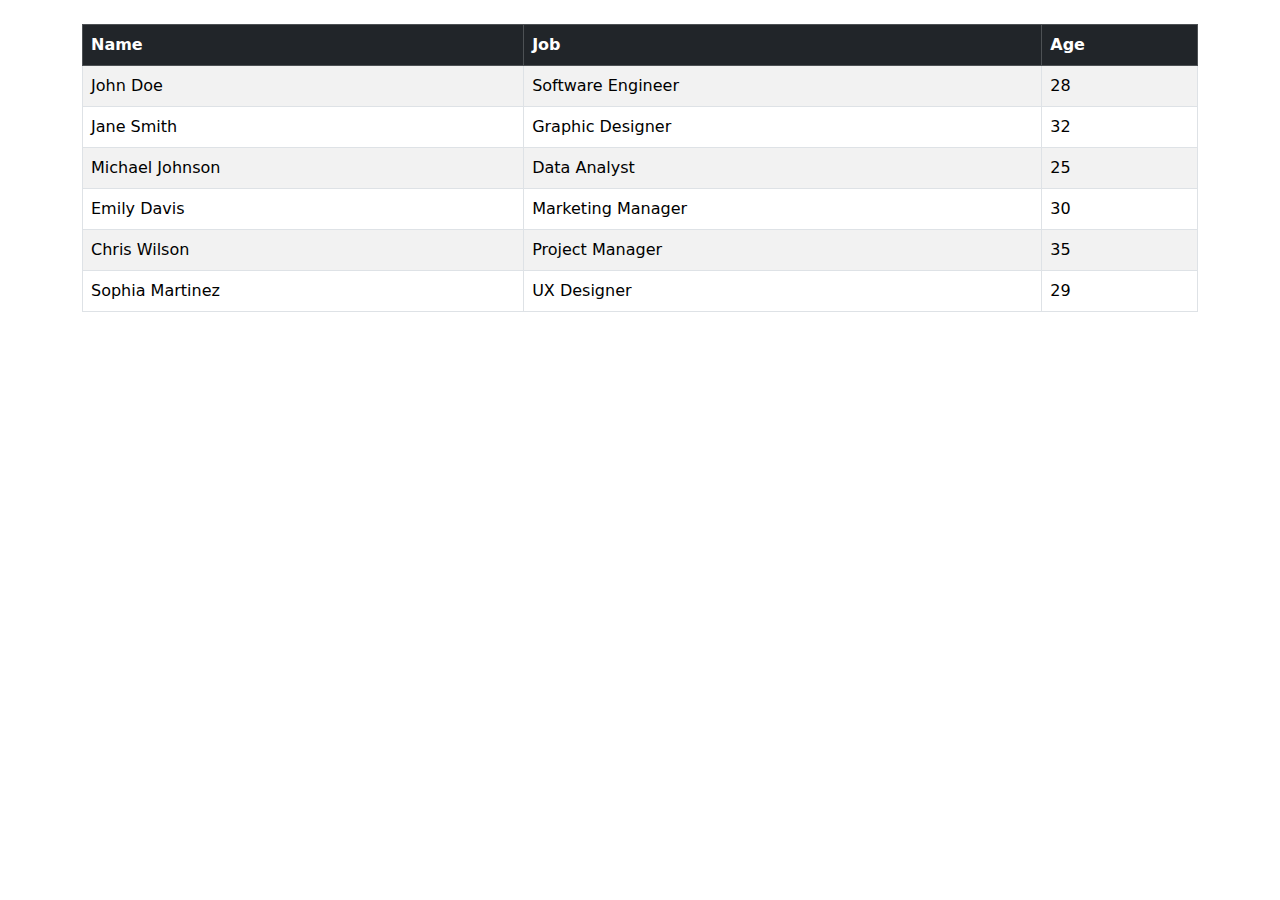
<file: bootstrap-table.html>
<!DOCTYPE html>
<html lang="en">
<head>
    <meta charset="UTF-8">
    <meta name="viewport" content="width=device-width, initial-scale=1">
    <title>People Info</title>
    <link href="https://cdn.jsdelivr.net/npm/bootstrap@5.3.0/dist/css/bootstrap.min.css" rel="stylesheet">
</head>
<body>

<div class="container mt-4">
    <table class="table table-bordered table-striped">
        <thead class="table-dark">
            <tr>
                <th>Name</th>
                <th>Job</th>
                <th>Age</th>
            </tr>
        </thead>
        <tbody>
            <tr>
                <td>John Doe</td>
                <td>Software Engineer</td>
                <td>28</td>
            </tr>
            <tr>
                <td>Jane Smith</td>
                <td>Graphic Designer</td>
                <td>32</td>
            </tr>
            <tr>
                <td>Michael Johnson</td>
                <td>Data Analyst</td>
                <td>25</td>
            </tr>
            <tr>
                <td>Emily Davis</td>
                <td>Marketing Manager</td>
                <td>30</td>
            </tr>
            <tr>
                <td>Chris Wilson</td>
                <td>Project Manager</td>
                <td>35</td>
            </tr>
            <tr>
                <td>Sophia Martinez</td>
                <td>UX Designer</td>
                <td>29</td>
            </tr>
        </tbody>
    </table>
</div>

<script src="https://cdn.jsdelivr.net/npm/bootstrap@5.3.0/dist/js/bootstrap.bundle.min.js"></script>
</body>
</html>
</file>
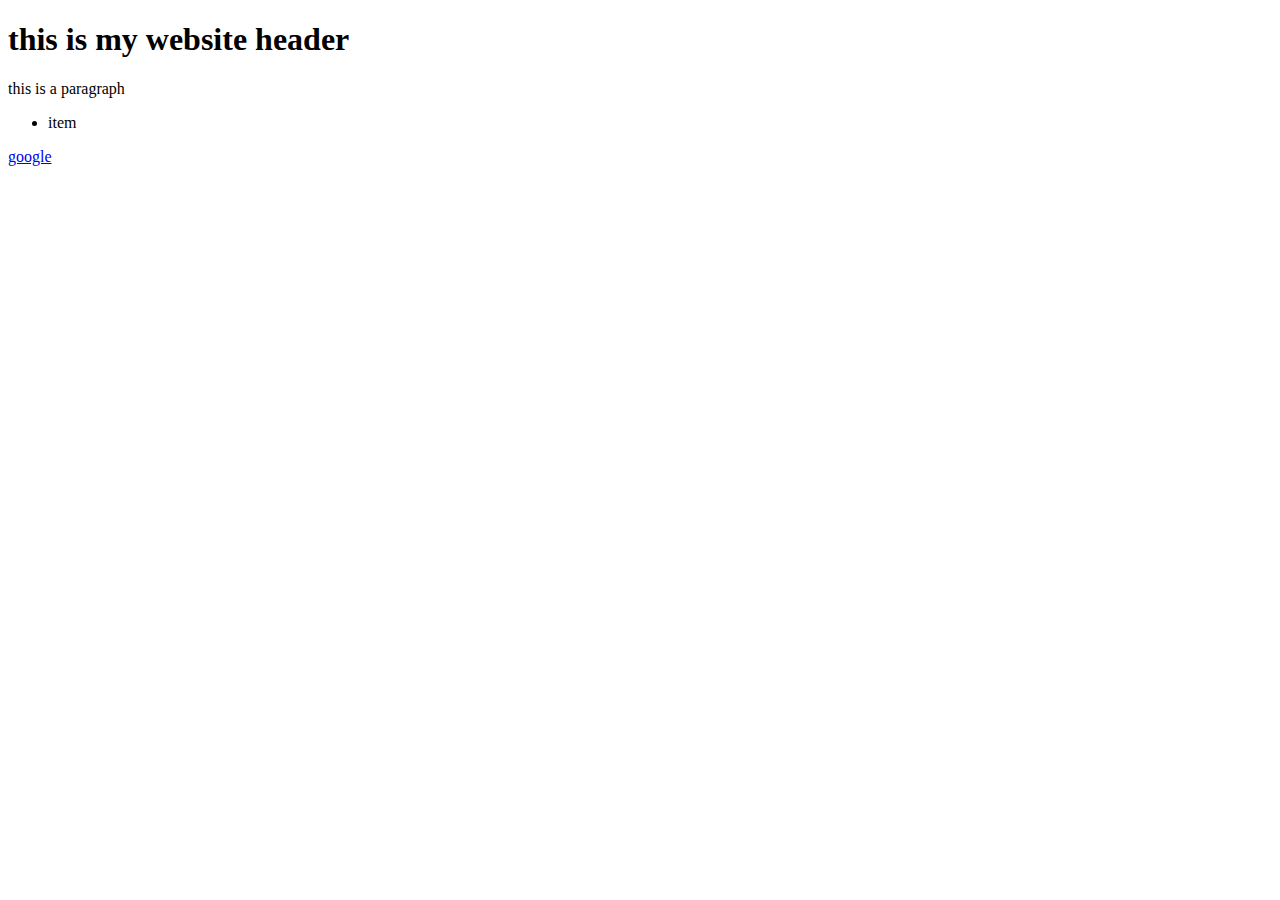
<file: somefile.html>
<!DOCTYPE html>
<html>
<head>
    <meta charset="UTF-8">
    <meta name="viewport" content="width=device-width, initial-scale=1.0">
    <title>welcome</title>
</head>
<body>
<h1>this is my website header</h1>
<p>this is a paragraph</p>
<ul>
    <li>item</li>
</ul>
<a href="https://www.google.com">google</a>
</body>
</html>
</file>
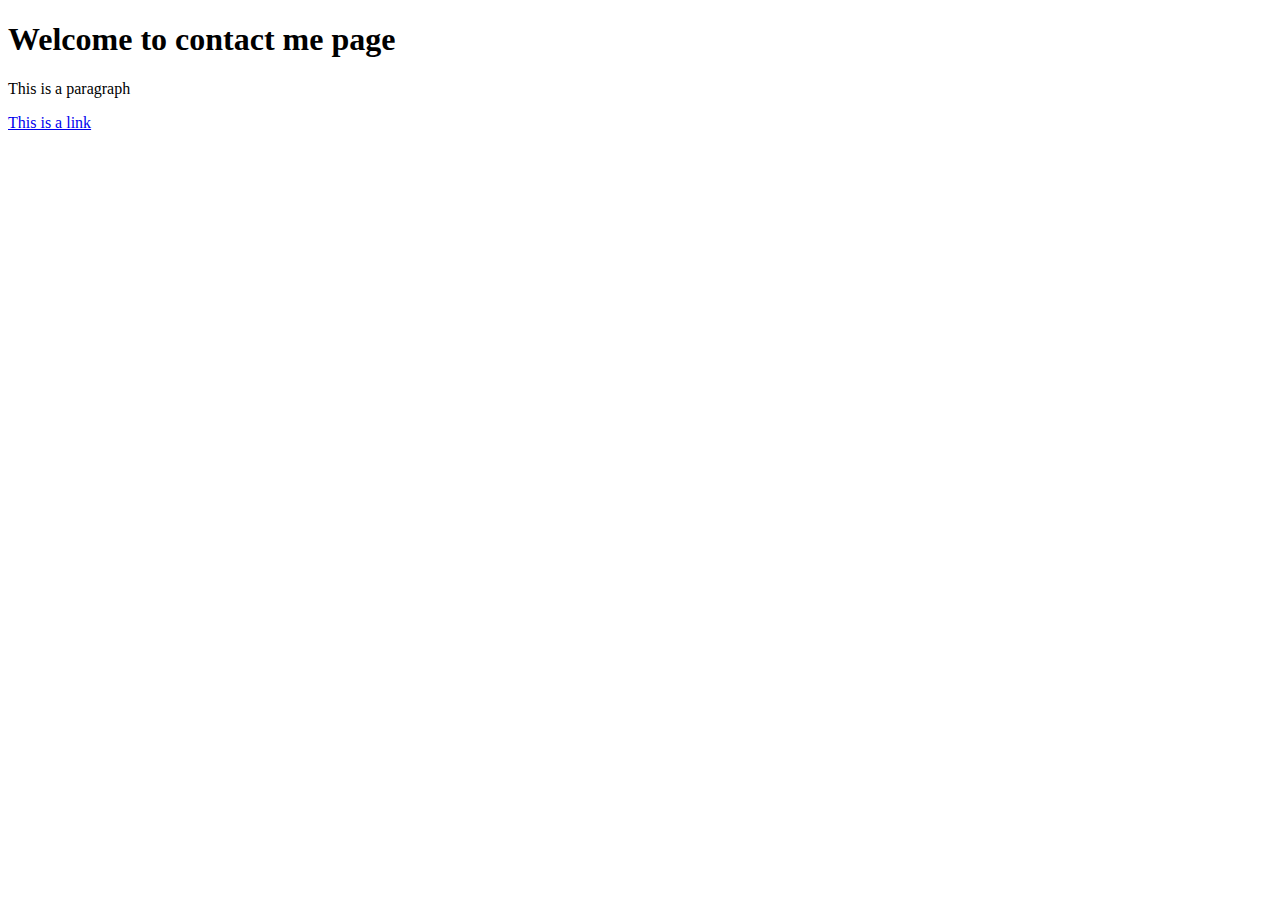
<file: templates/contact.html>
<!DOCTYPE html>
<html>
<head>
	<title>Contact Me</title>
</head>
<body>
	<h1>Welcome to contact me page</h1>
	<p>This is a paragraph</p>
	<a href="https://www.google.com">This is a link</a>
</body>
</html>
</file>
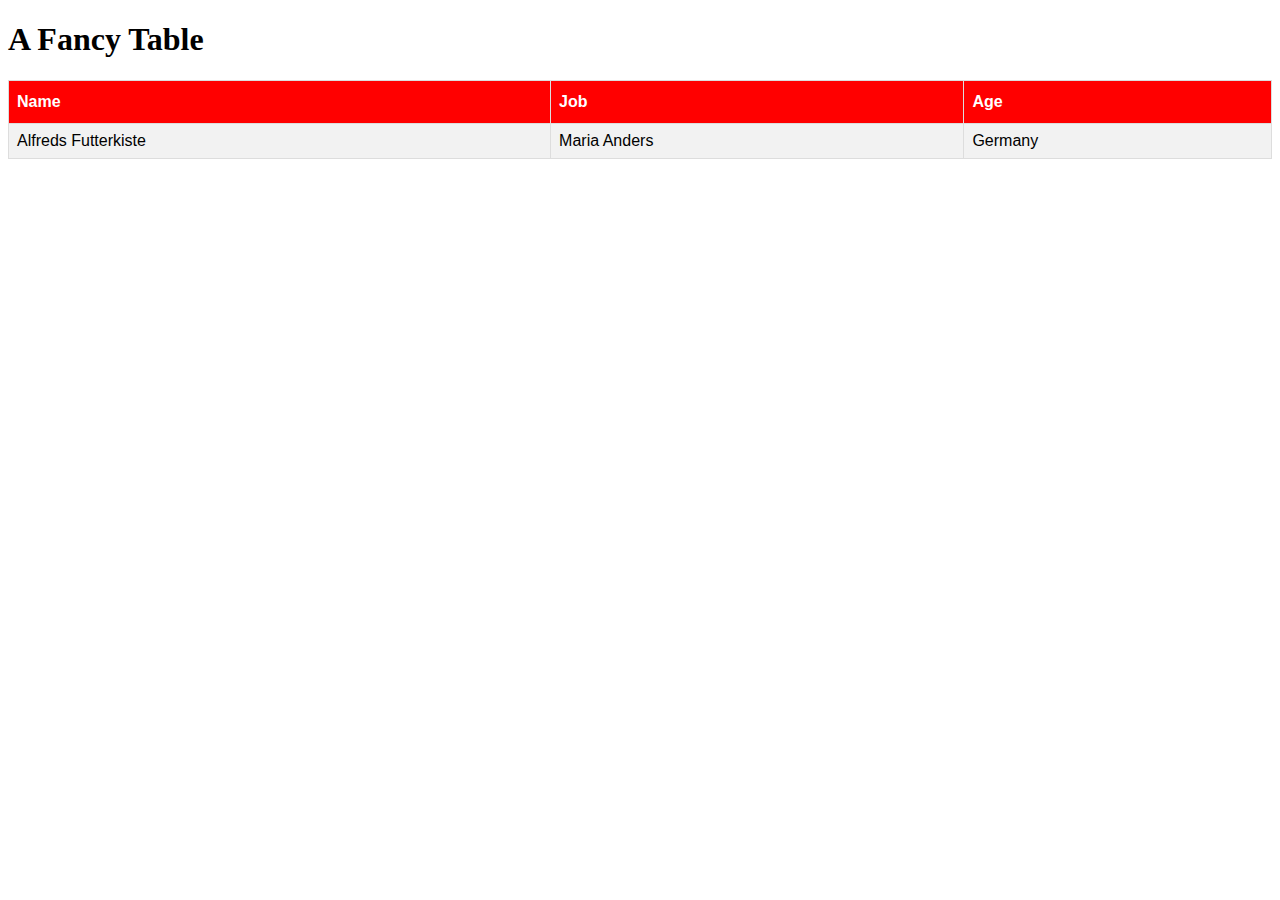
<file: templates/css-table.html>
<!DOCTYPE html>
<html>
<head>
<style>
#customers {
  font-family: Arial, Helvetica, sans-serif;
  border-collapse: collapse;
  width: 100%;
}

#customers td, #customers th {
  border: 1px solid #ddd;
  padding: 8px;
}

#customers tr:nth-child(even){background-color: #f2f2f2;}

#customers tr:hover {background-color: #ddd;}

#customers th {
  padding-top: 12px;
  padding-bottom: 12px;
  text-align: left;
  background-color: red;
  color: white;
}
</style>
</head>
<body>

<h1>A Fancy Table</h1>

<table id="customers">
  <tr>
    <th>Name</th>
    <th>Job</th>
    <th>Age</th>
  </tr>
  <tr>
    <td>Alfreds Futterkiste</td>
    <td>Maria Anders</td>
    <td>Germany</td>
  </tr>
</table>

</body>
</html>
</file>
